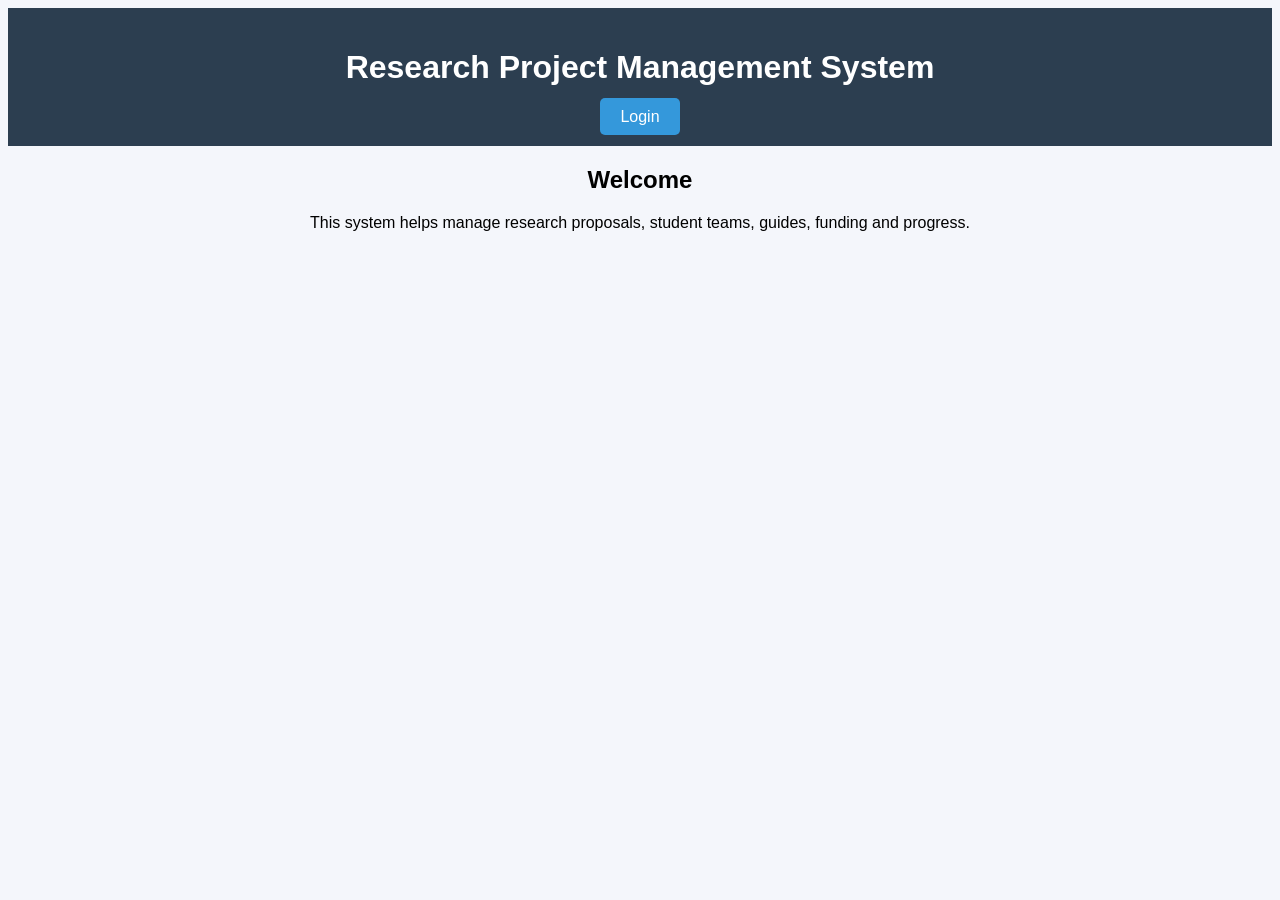
<file: index.html>
<!DOCTYPE html>
<html>
<head>
<title>Research Project Management System</title>
<link rel="stylesheet" href="style.css">
</head>

<body>

<header>
<h1>Research Project Management System</h1>
<a href="login.html" class="btn">Login</a>
</header>

<section class="container">
<h2>Welcome</h2>
<p>This system helps manage research proposals, student teams, guides, funding and progress.</p>
</section>

</body>
</html>
</file>
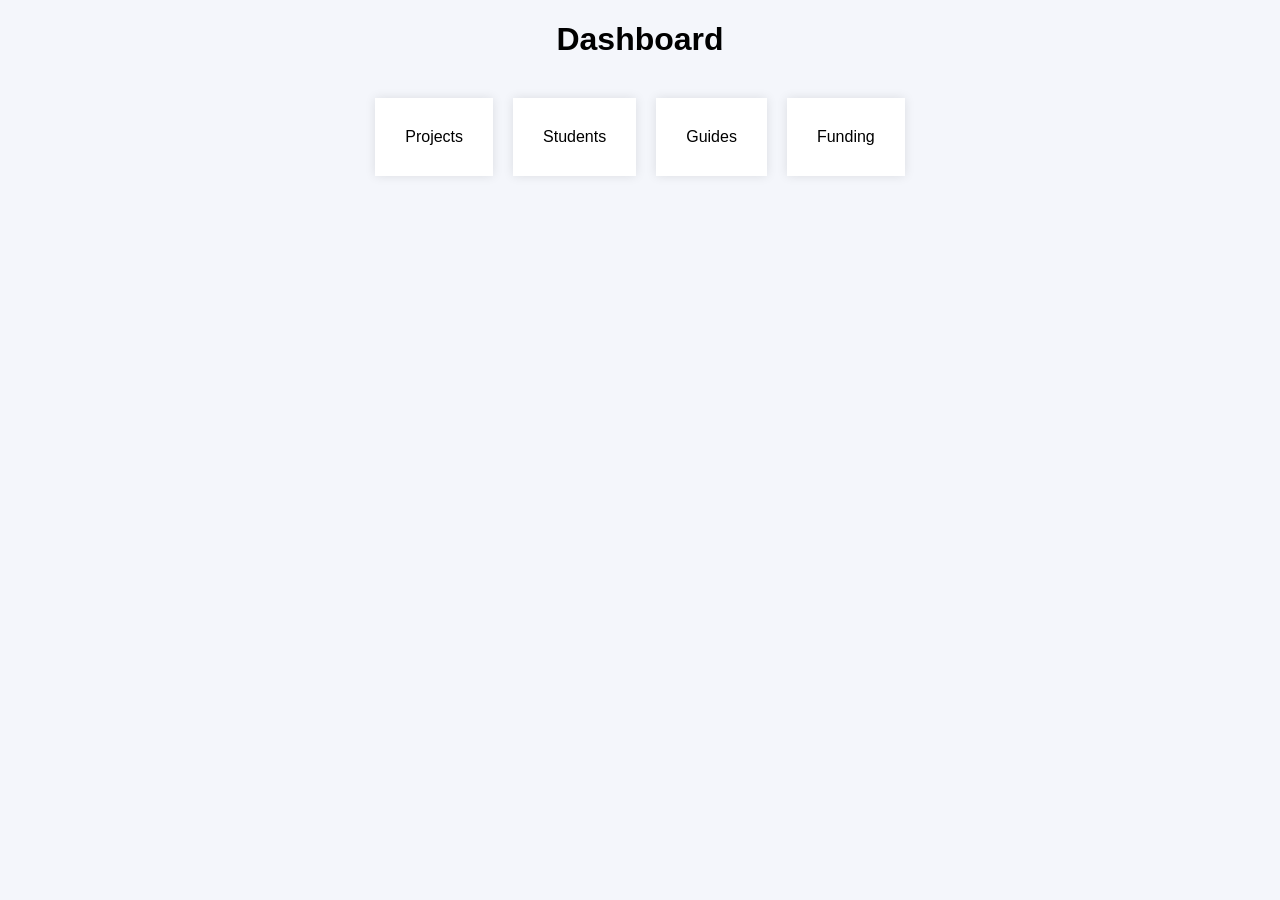
<file: dashboard.html>
<!DOCTYPE html>
<html>
<head>
<title>Dashboard</title>
<link rel="stylesheet" href="style.css">
</head>

<body>

<h1>Dashboard</h1>

<div class="cards">
<div class="card">Projects</div>
<div class="card">Students</div>
<div class="card">Guides</div>
<div class="card">Funding</div>
</div>

</body>
</html>
</file>
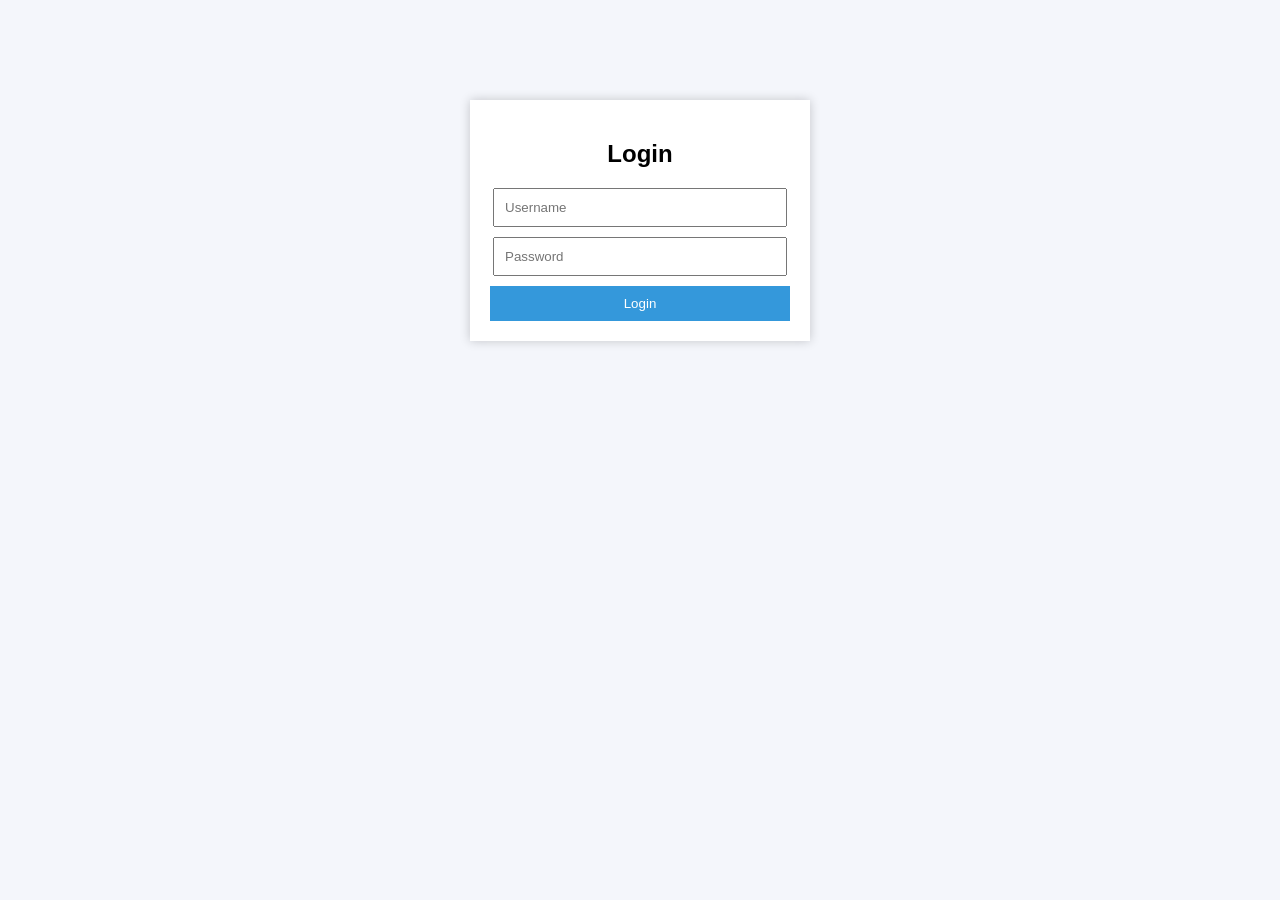
<file: login.html>
<!DOCTYPE html>
<html>
<head>
<title>Login</title>
<link rel="stylesheet" href="style.css">
</head>

<body>

<div class="login-box">
<h2>Login</h2>
<input type="text" placeholder="Username">
<input type="password" placeholder="Password">
<button onclick="window.location.href='dashboard.html'">Login</button>
</div>

</body>
</html>
</file>
<file: style.css>
body{
font-family: Arial;
background:#f4f6fb;
text-align:center;
}

header{
background:#2c3e50;
color:white;
padding:20px;
}

.btn{
background:#3498db;
color:white;
padding:10px 20px;
text-decoration:none;
border-radius:5px;
}

.login-box{
background:white;
width:300px;
margin:100px auto;
padding:20px;
box-shadow:0 0 10px rgba(0,0,0,0.2);
}

input{
display:block;
width:90%;
margin:10px auto;
padding:10px;
}

button{
background:#3498db;
color:white;
border:none;
padding:10px;
width:100%;
}

.cards{
display:flex;
justify-content:center;
gap:20px;
margin-top:40px;
}

.card{
background:white;
padding:30px;
box-shadow:0 0 10px rgba(0,0,0,0.1);
}
</file>
